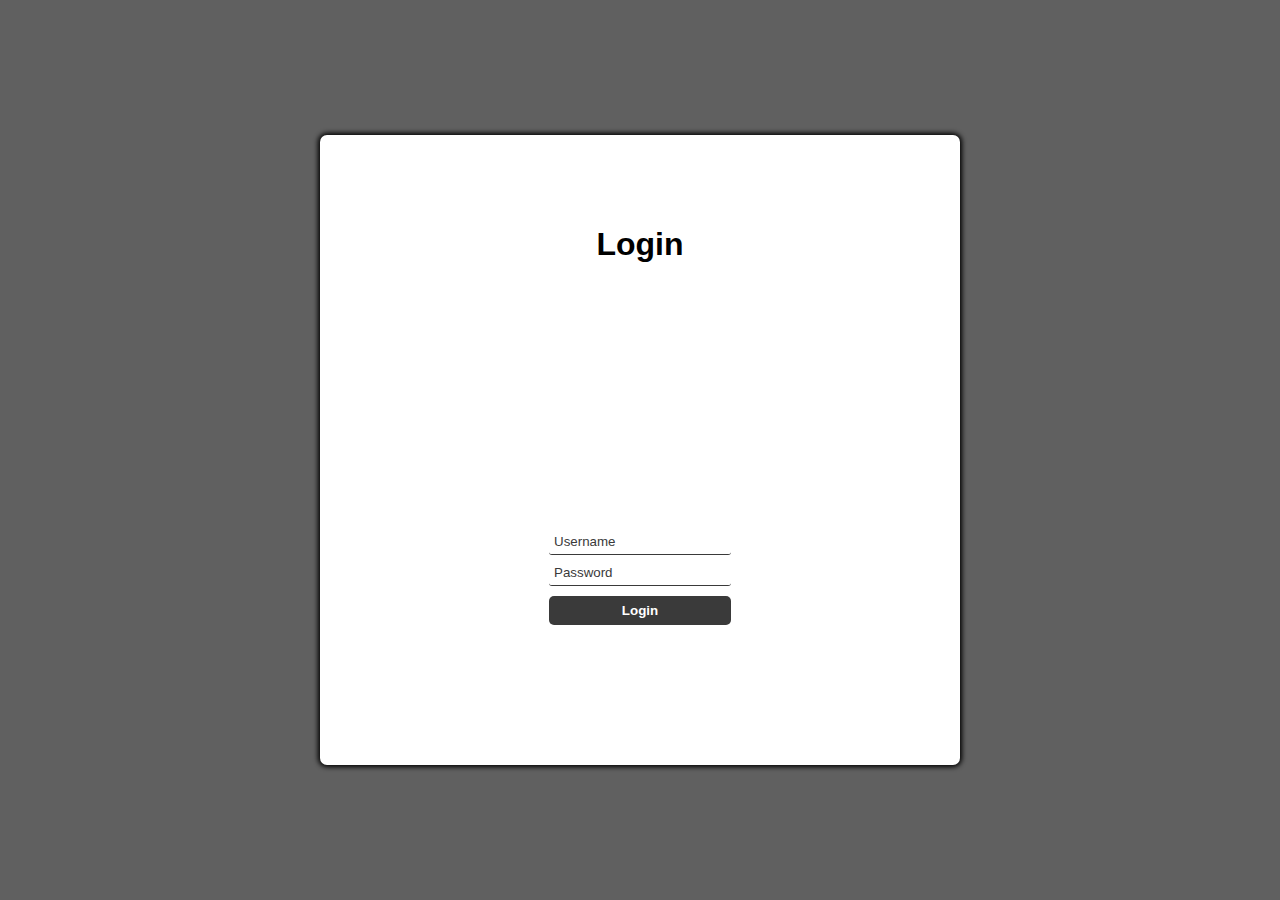
<file: index.html>
<!DOCTYPE html>
<html lang="en">

<head>
  <meta charset="UTF-8">
  <meta name="viewport" content="width=device-width, initial-scale=1.0">
  <title>Login</title>
  <link rel="stylesheet" href="login-page.css">
  <script defer src="login-page.js"></script>
</head>

<body>
  <main id="main-holder">
    <h1 id="login-header">Login</h1>

    <div id="login-error-msg-holder">
      <p id="login-error-msg">Invalid username <span id="error-msg-second-line">and/or password</span></p>
    </div>

    <form id="login-form">
      <input type="text" name="username" id="username-field" class="login-form-field" placeholder="Username">
      <input type="password" name="password" id="password-field" class="login-form-field" placeholder="Password">
      <input type="submit" value="Login" id="login-form-submit">
    </form>

  </main>
</body>

</html>
</file>
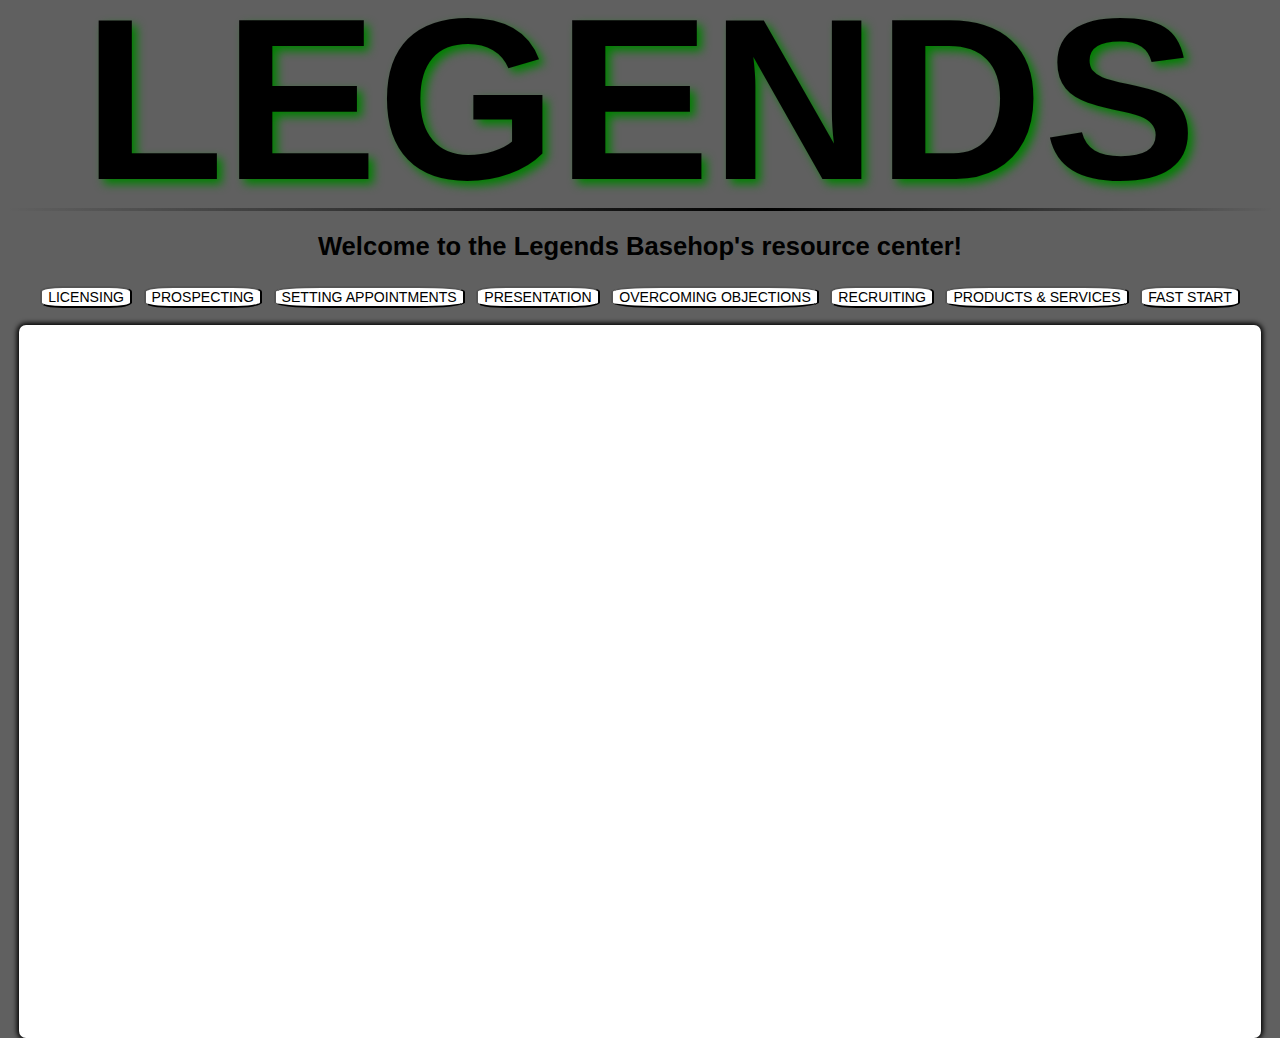
<file: home.html>
<!DOCTYPE html>
<html>
    <head>
        <title>LEGENDS</title>
        <link rel="stylesheet" type="text/css" href="reset.css">
        <link rel="stylesheet" type="text/css" href="stylesheet.css">

        <script src="https://ajax.googleapis.com/ajax/libs/jquery/3.5.1/jquery.min.js"></script>
        
    </head>

    <body>
        <!--start of wrapper-->
        <div id = "wrapper">
            <!--start of header-->
            <div id = "header">
                <h1> LEGENDS </h1>
            </div>
            <!--end of header-->
            
            <!--start of description-->
            <div id = "description">
                <hr>
                <h2> Welcome to the Legends Basehop's resource center!</h2>
            </div>
            <!--end of description-->
            
            <!--start of main navigation-->
            <div id = "main-nav">
                <button id = "licensingButton" class = "button">LICENSING</button>
                <button id = "prospectingButton" class = "button">PROSPECTING</button>
                <button id = "settingApptsButton" class = "button">SETTING APPOINTMENTS</button>
                <button id = "presentationButton" class = "button">PRESENTATION</button>
                <button id = "overcomingObjectionsButton" class = "button">OVERCOMING OBJECTIONS</button>
                <button id = "recruitingButton" class = "button">RECRUITING</button>
                <button id = "pandsButton" class = "button">PRODUCTS & SERVICES</button>
                <button id = "faststartButton" class = "button">FAST START</button>
            </div>
            <!--end of main navigation-->
            
            <!--start of display-->
            <div id = "display">
                <!--start of licensing display-->
                <div id = "licensingDisplay">
                    Welcome to Licensing
                </div>
                <!--end of licensing display-->
                
                <!--start of prospecting display-->
                <div id = "prospectingDisplay">
                    Welcome to Prospecting
                </div>
                <!--end of prospecting display-->
                
                <!--start of seting appointments display-->
                <div id = "settingApptsDisplay">
                    Welcome to Setting Appointments
                </div>
                <!--end of setting appointments display-->
                
                <!--start of presentation display-->
                <div id = "presentationDisplay">
                    <ul><button id = "presentationDownloadButton"> <a href="preso/pc/LegendsPresentation.pptx" download="LegendsPresentation">PC</a></button></ul>
                    
                    <ul><button id = "presentationDownloadButton"> <a href="preso/mac/LegendsPresentation.zip" download="LegendsPresentation">Mac</a></button></ul>
                </div>
                <!--end of presentation display-->
                
                <!--start of overcoming objections display-->
                <div id = "overcomingObjectionsDisplay">
                    Welcome to Overcoming Objections
                </div>
                <!--end of overcoming objections display-->
                
                <!--start of recruiting display-->
                <div id = "recruitingDisplay">
                    Welcome to Recruiting
                </div>
                <!--end of recruiting display-->
                
                <!--start of products and services display-->
                <div id = "pandsDisplay">
                    Welcome to Recruiting
                </div>
                <!--end of products and services display-->
                
                <!--start of fast start display-->
                <div id = "fastStartDisplay">
                    Welcome to Fast Start
                </div>
                <!--end of licensing display-->
            </div>
            <!--end of display-->
            
        <!--javascript-->
        <script>
            $(document).ready(function(){
                /*start of main-nav buttons*/
                document.getElementById("main-nav").hidden = false;
                document.getElementById("licensingButton").hidden = false;
                document.getElementById("prospectingButton").hidden = false;
                document.getElementById("settingApptsButton").hidden = false;
                document.getElementById("presentationButton").hidden = false;
                document.getElementById("overcomingObjectionsButton").hidden = false;
                document.getElementById("recruitingButton").hidden = false;
                document.getElementById("pandsButton").hidden = false;
                document.getElementById("faststartButton").hidden = false;
                /*end of main-nav buttons*/
                
                /*start of display*/
                document.getElementById("licensingDisplay").hidden = true;
                document.getElementById("prospectingDisplay").hidden = true;
                document.getElementById("settingApptsDisplay").hidden = true;
                document.getElementById("presentationDisplay").hidden = true;
                document.getElementById("overcomingObjectionsDisplay").hidden = true;
                document.getElementById("recruitingDisplay").hidden = true;
                document.getElementById("pandsDisplay").hidden = true;
                document.getElementById("fastStartDisplay").hidden=true;
                /*end of display*/
                
                /*start of if licensing button is clicked*/
                $("#licensingButton").click(function(){
                    $("#licensingDisplay").toggle();
                    $("#prospectingDisplay").hide();
                    $("#settingApptsDisplay").hide();
                    $("#presentationDisplay").hide();
                    $("#overcomingObjectionsDisplay").hide();
                    $("#recruitingDisplay").hide();
                    $("#pandsDisplay").hide();
                    $("#fastStartDisplay").hide();
                })
                /*end of if licensing button is clicked*/
                
                /*start of if prospecting button is clicked*/
                $("#prospectingButton").click(function(){
                    $("#licensingDisplay").hide();
                    $("#prospectingDisplay").toggle();
                    $("#settingApptsDisplay").hide();
                    $("#presentationDisplay").hide();
                    $("#overcomingObjectionsDisplay").hide();
                    $("#recruitingDisplay").hide();
                    $("#pandsDisplay").hide();
                    $("#fastStartDisplay").hide();
                })
                /*end of if prospecting button is clicked*/
                
                /*start of if setting appts button is clicked*/
                $("#settingApptsButton").click(function(){
                    $("#licensingDisplay").hide();
                    $("#prospectingDisplay").hide();
                    $("#settingApptsDisplay").toggle();
                    $("#presentationDisplay").hide();
                    $("#overcomingObjectionsDisplay").hide();
                    $("#recruitingDisplay").hide();
                    $("#pandsDisplay").hide();
                    $("#fastStartDisplay").hide();
                })
                /*end of if setting appts button is clicked*/
                
                /*start of if presentation button is clicked*/
                $("#presentationButton").click(function(){
                    $("#licensingDisplay").hide();
                    $("#prospectingDisplay").hide();
                    $("#settingApptsDisplay").hide();
                    $("#presentationDisplay").toggle();
                    $("#overcomingObjectionsDisplay").hide();
                    $("#recruitingDisplay").hide();
                    $("#pandsDisplay").hide();
                    $("#fastStartDisplay").hide();
                })
                /*end of if presentation button is clicked*/
                
                
                /*start of if overcoming objections button is clicked*/
                $("#overcomingObjectionsButton").click(function(){
                    $("#licensingDisplay").hide();
                    $("#prospectingDisplay").hide();
                    $("#settingApptsDisplay").hide();
                    $("#presentationDisplay").hide();
                    $("#overcomingObjectionsDisplay").toggle();
                    $("#recruitingDisplay").hide();
                    $("#pandsDisplay").hide();
                    $("#fastStartDisplay").hide();
                })
                /*end of if overcoming objections button is clicked*/
                
                /*start of if recruiting button is clicked*/
                $("#recruitingButton").click(function(){
                    $("#licensingDisplay").hide();
                    $("#prospectingDisplay").hide();
                    $("#settingApptsDisplay").hide();
                    $("#presentationDisplay").hide();
                    $("#overcomingObjectionsDisplay").hide();
                    $("#recruitingDisplay").toggle();
                    $("#pandsDisplay").hide();
                    $("#fastStartDisplay").hide();
                })
                /*end of if recruiting button is clicked*/
                
                /*start of if pandS button is clicked*/
                $("#pandsButton").click(function(){
                    $("#licensingDisplay").hide();
                    $("#prospectingDisplay").hide();
                    $("#settingApptsDisplay").hide();
                    $("#presentationDisplay").hide();
                    $("#overcomingObjectionsDisplay").hide();
                    $("#recruitingDisplay").hide();
                    $("#pandsDisplay").toggle();
                    $("#fastStartDisplay").hide();
                })
                /*end of if pands button is clicked*/
                
                /*start of if fast start button is clicked*/
                $("#fastStart").click(function(){
                    $("#licensingDisplay").hide();
                    $("#prospectingDisplay").hide();
                    $("#settingApptsDisplay").hide();
                    $("#presentationDisplay").hide();
                    $("#overcomingObjectionsDisplay").hide();
                    $("#recruitingDisplay").hide();
                    $("#pandsDisplay").hide();
                    $("#fastStartDisplay").toggle();
                })
                /*end of if fast start button is clicked*/
               
            });
        </script>
        
        </div>
        <!--end of wrapper-->
    </body>
</html>
</file>
<file: login-page.css>
/* Make the page use the entire screen */

html{
  height: 100%;
}

body {
  height: 100%;
  margin: 0;
  font-family: Arial, Helvetica, sans-serif;
  display: grid;
  justify-items: center;
  align-items: center;
  background-color: #606060;
}

/* White rectangle in the middle of the screen */

#main-holder {
  width: 50%;
  height: 70%;
  display: grid;
  justify-items: center;
  align-items: center;
  background-color: white;
  border-radius: 7px;
  box-shadow: 0px 0px 5px 2px black;
}

/* -------------------------------------------------------------- */

#login-header {}

/* -------------------------------------------------------------- */

/* Middle row of the main grid (contains the error message) */

#login-error-msg-holder {
  width: 100%;
  height: 100%;
  display: grid;
  justify-items: center;
  align-items: center;
}

/* Error message. By default it's transparent, but the opacity is controlled
by JavaScript */

#login-error-msg {
  width: 23%;
  text-align: center;
  margin: 0;
  padding: 5px;
  font-size: 12px;
  font-weight: bold;
  color: #8a0000;
  border: 1px solid #8a0000;
  background-color: #e58f8f;
  opacity: 0;
}

#error-msg-second-line {
  display: block;
}

/* -------------------------------------------------------------- */

/* Adjust the positioning of the login form inside the last row of the
main grid */

#login-form {
  align-self: flex-start;
  display: grid;
  justify-items: center;
  align-items: center;
}

/* Style the login form fields' placeholders */

.login-form-field::placeholder {
  color: #3a3a3a;
}

/* Style the login form fields (username and password) */

.login-form-field {
  border: none;
  border-bottom: 1px solid #3a3a3a;
  margin-bottom: 10px;
  border-radius: 3px;
  outline: none;
  padding: 0px 0px 5px 5px;
}

/* Style the login button */

#login-form-submit {
  width: 100%;
  padding: 7px;
  border: none;
  border-radius: 5px;
  color: white;
  font-weight: bold;
  background-color: #3a3a3a;
  cursor: pointer;
  outline: none;
}
</file>
<file: stylesheet.css>
/* Make the page use the entire screen */

html{
  height: 100%;
}

body {
  height: 100%;
  margin: 0;
  font-family: Arial, Helvetica, sans-serif;
  display: grid;
  justify-items: center;
  align-items: center;
  background-color: #606060;
}

/* White rectangle in the middle of the screen */

#wrapper{
    height:99%;
    width: 99%; 
    margin: 0, auto;
    margin-top: -30%;
}

#header, h1{
    margin: 20vw, auto;
    width: 100%;
    height: 10%;
    text-align: center;
    color: black;
    text-shadow: green 5px 5px 10px;
    font-size: 18vw;
}

hr {
    margin: 0, auto;
    margin-top: 12%;
    padding: 0.1%;
    height: 1%;
    border: none;
    background: -webkit-gradient(linear, 0 0, 100% 0, from(transparent), to(transparent), color-stop(60%, black));
}

h2 {
    text-align: center;
    font-size: 2vw;
}

#main-nav{
    margin: 0, auto;
    font-size: 1.1vw;
    text-align: center;
    
}

.button{
    margin: 0.3%;
    padding: -90%;
    border-radius: 25%;
    background-color: white;
    align-content: center;
}

.button:hover{
    background-color: lawngreen;  
}

.button:focus{
    background-color: lawngreen;
}


#display{
    width: 98%;
    height: 80%;
    display: grid;
    justify-items: center;
    align-items: center;
    background-color: white;
    border-radius: 7px;
    box-shadow: 0px 0px 5px 2px black;
    margin: 1%;
    overflow: scroll;
}

#presentationDisplay, a{
    align-content: center;
    text-align: center;
    text-decoration: none;
}

#presentationDownloadButton{
    margin: 3%;
    padding: -90%;
    border-radius: 25%;
    background-color: white;
    align-content: center;
    display: inline-block;
    font-size: 4vw;
}

#presentationDownloadButton:hover{
    background-color: lawngreen;
}
</file>
